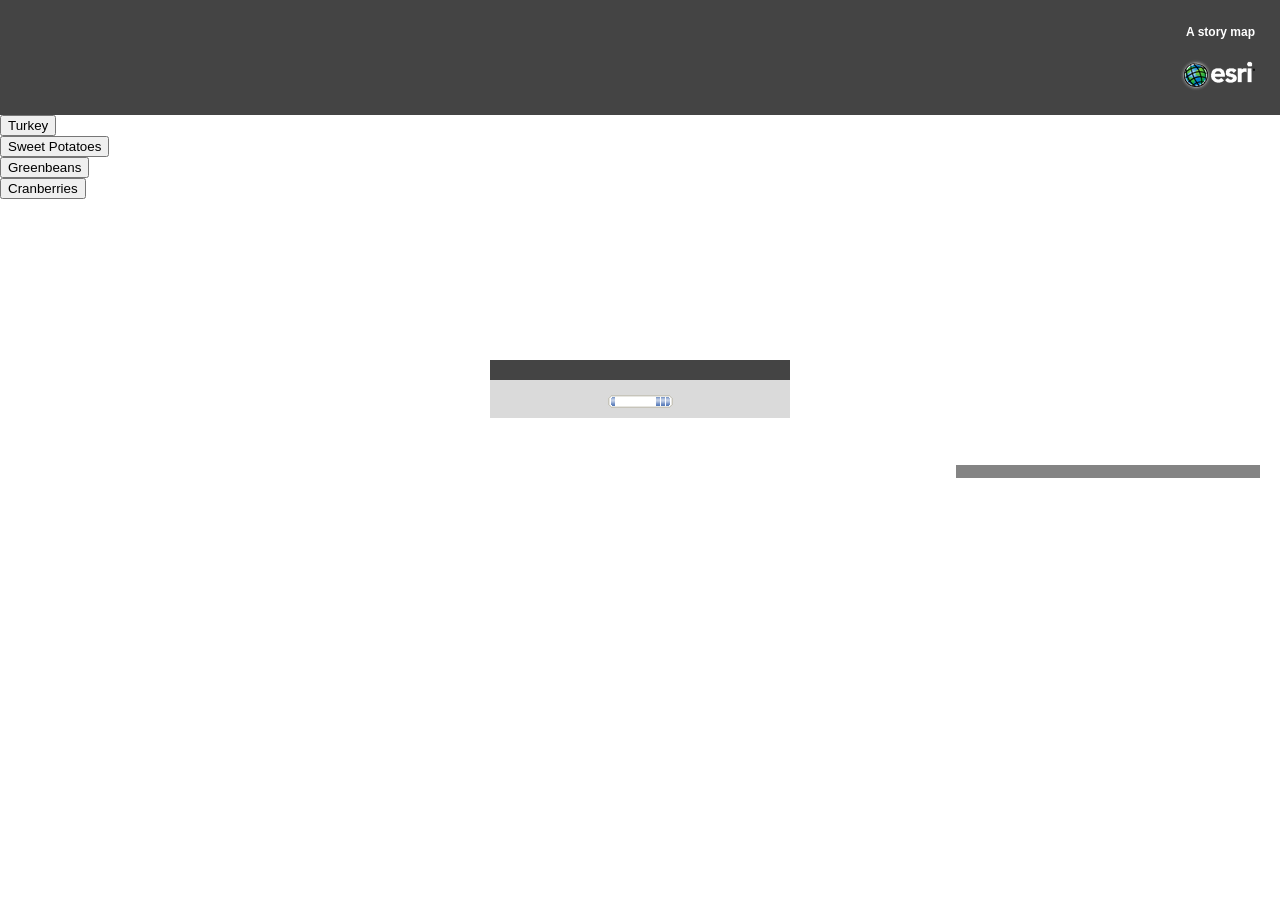
<file: index.html>
<!DOCTYPE HTML PUBLIC "-//W3C//DTD HTML 4.01 Transitional//EN"
   "http://www.w3.org/TR/html4/loose.dtd">
<html>
  <head>
    <meta http-equiv="Content-Type" content="text/html; charset=utf-8">
    <meta http-equiv="X-UA-Compatible" content="IE=9">
    <title>A story map presented by Esri</title>
    <link rel="stylesheet" type="text/css" href="http://serverapi.arcgisonline.com/jsapi/arcgis/3.2/js/dojo/dijit/themes/tundra/tundra.css">
    <link rel="stylesheet" type="text/css" href="http://serverapi.arcgisonline.com/jsapi/arcgis/3.2/js/esri/css/esri.css" />
    <link rel="stylesheet" type="text/css" href="css/layout.css">
    <link rel="stylesheet" type="text/css" href="css/popup.css">

     <script type="text/javascript">
      var dojoConfig = {
		  parseOnLoad: true,
		  packages:[
			{name:"esriTemplate",location:location.pathname.replace(/\/[^/]+$/, '')},
            {name:"utilities",location:location.pathname.replace(/\/[^/]+$/, '') + '/javascript'}
		  ]
		};
    </script>
    <script type="text/javascript" src="http://serverapi.arcgisonline.com/jsapi/arcgis/?v=3.2"></script>
    <script type="text/javascript" src="http://ajax.aspnetcdn.com/ajax/jQuery/jquery-1.7.1.min.js"></script>
    <script type="text/javascript">

    dojo.require("utilities.main");
    dojo.require("utilities.layout");

    var configOptions;

    function init(){

      configOptions = {
        //The ID for the map from ArcGIS.com
        webmap : "61504110b4c643a488bbcfffa46f250a",
		//The id for the web mapping applciation item that contains configuration info - in most
        //cases this will be null.
        appid:"",
        //Enter a title, if no title is specified, the webmap's title is used.
        title : "Where Did Your Thanksgiving Dinner Come From?",
        //Enter a subtitle, if not specified the ArcGIS.com web map's summary is used
        subtitle : "From the farm to your feast, take a look at where these four staples of the holiday meal may have originated.",
        //Enter a subtitle, if not specified the ArcGIS.com web map's summary is used
        description : "",
		//Display legend
        legend : "true",
        //If the webmap uses Bing Maps data, you will need to provided your Bing Maps Key
        bingmapskey : "Akt3ZoeZ089qyG3zWQZSWpwV3r864AHStal7Aon21-Fyxwq_KdydAH32LTwhieA8",
        //specify a proxy url if needed
        proxyurl:"",
        //specify the url to a geometry service
        geometryserviceurl:"http://tasks.arcgisonline.com/ArcGIS/rest/services/Geometry/GeometryServer",
        //Modify this to point to your sharing service URL if you are using the portal
        sharingurl :"http://www.arcgis.com/sharing/content/items"
      };
        utilities.main.initMap();
    }

    //show map on load
    dojo.addOnLoad(init);
    </script>

    <style type="text/css">
	  .esriSimpleSlider{
	    background-color:#dadada;
	  }
	</style>

    <!--Social Media Links-->
    <script type="text/javascript" src="http://w.sharethis.com/button/buttons.js"></script>
    <script type="text/javascript">
        stLight.options({publisher: "77225c91-2742-42f7-b1b4-bddda99a9bde"});
    </script>
    <!--END Social Media Links-->
    <!--Google Analytics Start-->
    <script type="text/javascript">
        var _gaq = _gaq || [];
        _gaq.push(['_setAccount', 'UA-26529417-1']);
        _gaq.push(['_trackPageview']);
            (function() {
            var ga = document.createElement('script'); ga.type = 'text/javascript'; ga.async = true;
            ga.src = ('https:' == document.location.protocol ? 'https://ssl' : 'http://www') + '.google-analytics.com/ga.js';
            var s = document.getElementsByTagName('script')[0]; s.parentNode.insertBefore(ga, s);
        })();
    </script>
    <!--Google Analytics End-->

  </head>

      <body class="tundra">
        <div id="mainWindow" dojotype="dijit.layout.BorderContainer" design="headline"
        gutters="false" style="width:100%; height:100%;">

          <!-- Header Section-->
          <div id="header" dojotype="dijit.layout.ContentPane" region="top">
          	<div id="headerText">
              <div id="title"></div>
              <div id="subtitle"></div>
            </div>
            <div id="logoArea">
              <div id="social"><a id="smLink" href="http://storymaps.esri.com" target="_blank">A story map </a><span  class='st_facebook' ></span><span  class='st_twitter' st_via='EsriStoryMaps'></span></div>
              <div id="logo"><a id="logoLink" href="http://www.esri.com" target="_blank"><img id="logoImg" src="images/esriGlobeLogow.png" alt="Esri - Home"></a></div>
            </div>
        <div id="header_flourish"></div>

          </div>
          
          <div id="content" dojotype="dijit.layout.BorderContainer" gutters="false" region="center">
          
              <div id="leftPane" dojotype="dijit.layout.BorderContainer" gutters="false" region="left">
                <div id="foodSelectorPane" dojotype="dijit.layout.ContentPane" region="top">
                    <button onclick="utilities.layout.changeFood('turkey')">Turkey</button>
                    <br>
                    <button onclick="utilities.layout.changeFood('sweetPotatoes')">Sweet Potatoes</button>
                    <br>
                    <button onclick="utilities.layout.changeFood('greenbeans')">Greenbeans</button>
                    <br>
                    <button onclick="utilities.layout.changeFood('cranberries')">Cranberries</button>
                </div><!--foodSelectorPane-->
                <div id="description" dojotype="dijit.layout.ContentPane" region="center">
                </div><!--description-->
              </div><!--leftPane-->
    
              <!-- Map Section -->
              <div id="map" dojotype="dijit.layout.ContentPane" region="center">
                <div id="legendCon">
                  	<div id="legendToggle"><p id="legTogText"></p></div>
                 	<div id="legendDiv"></div>
                </div>
              </div><!--map-->
          
          </div><!--content-->

        </div><!--mainWindow-->

        <!--Loading Panel-->
        <div id="loadingCon">
    		<div id="loadingDialog">
     			<div id="loadingHeader"></div>
     			 <div id="loading"></div>
       			 <img id="loadingImg" alt="" src="images/progressBar.gif">
   		    </div>
 		  </div

      ></body>

  </html>
</file>
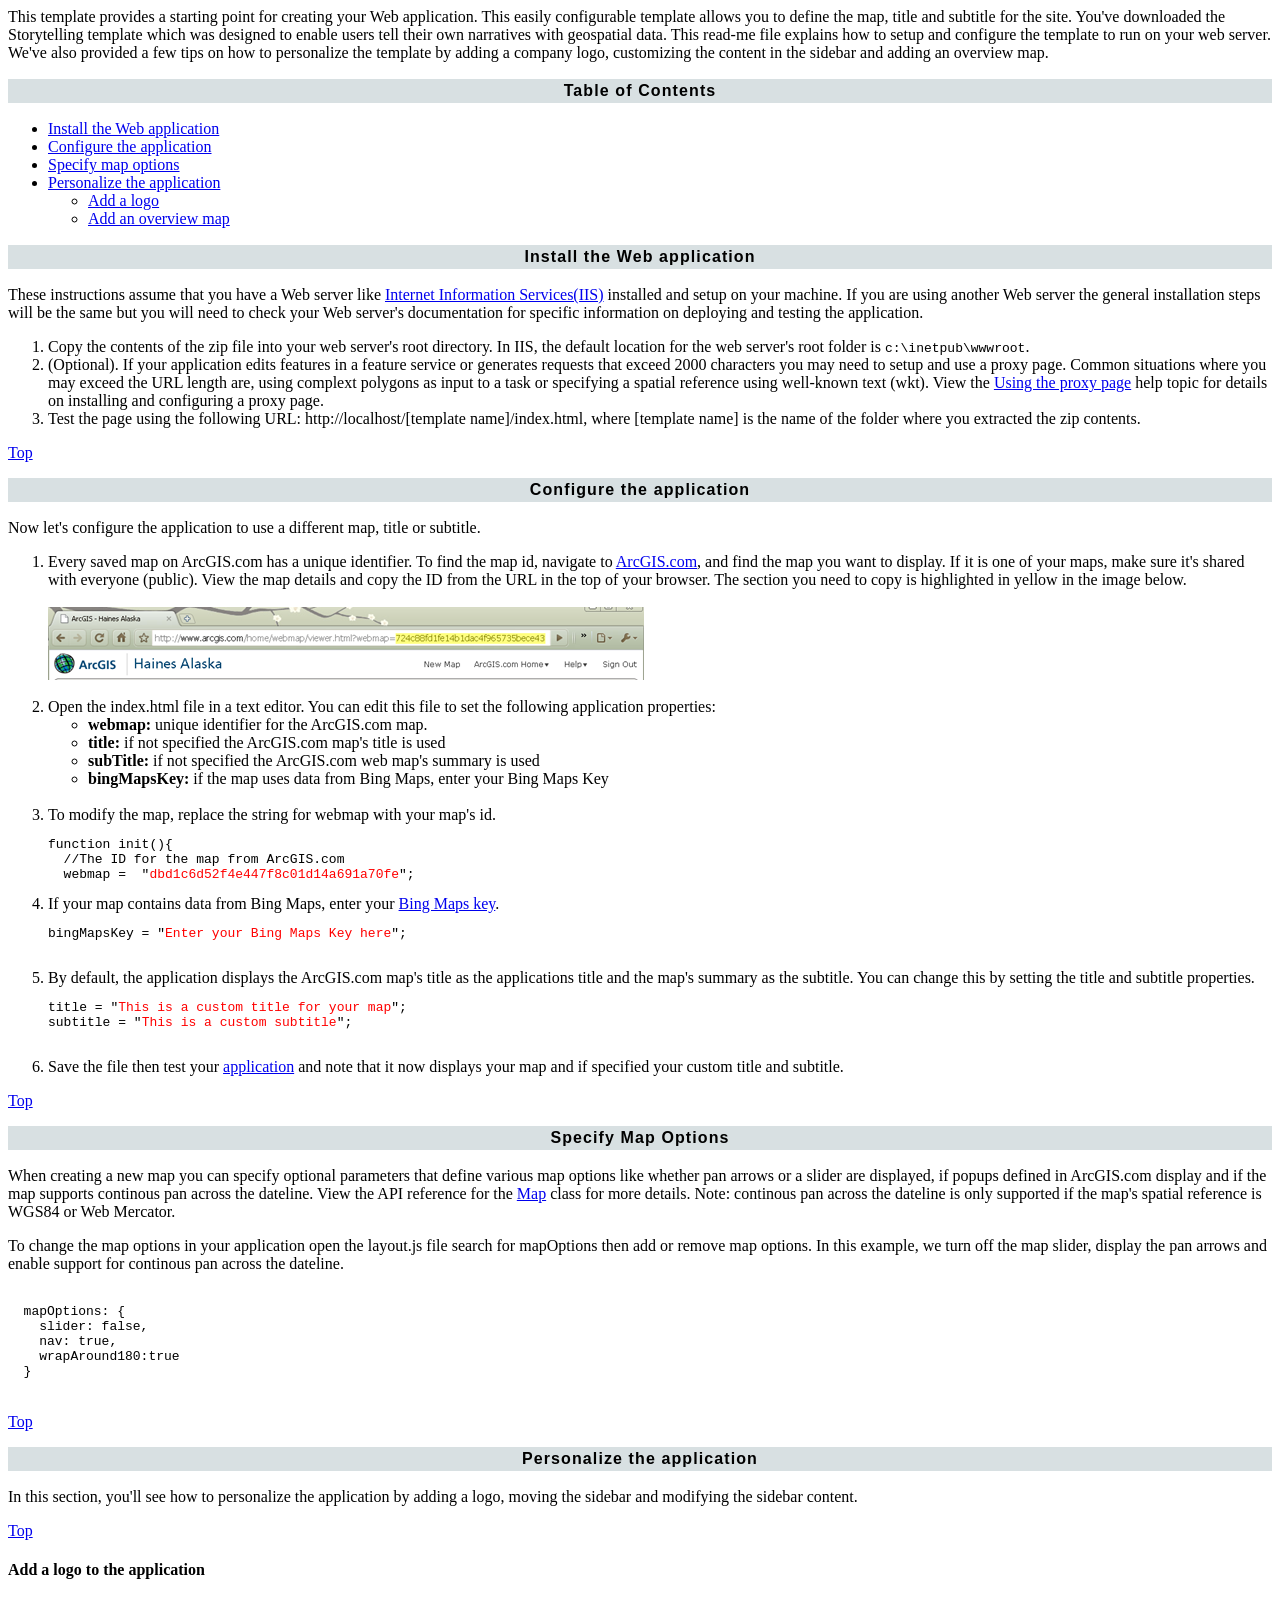
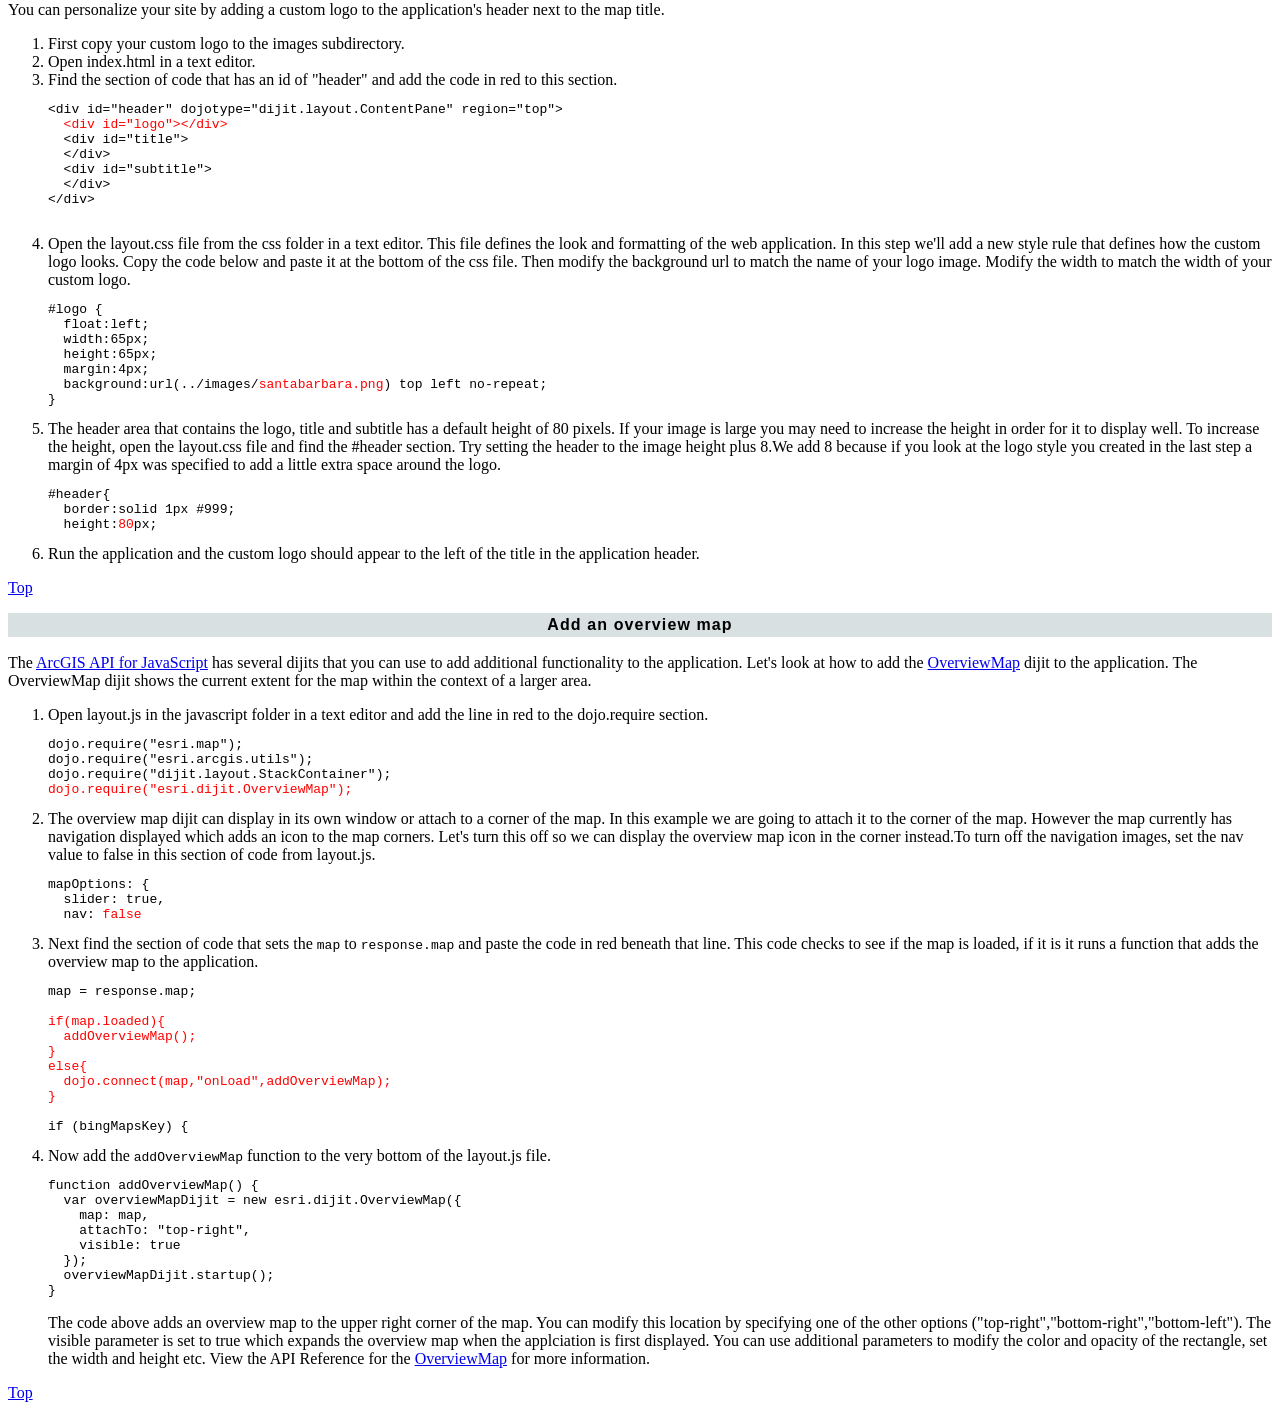
<file: readme.html>
<html>
<head>
<title>Layout Template - Read Me</title>
<style>
.selector{color:red;}
.heading{
  background-color:#D8E0E2;
  background-repeat:repeat-x;
  border-bottom:1px solid #FFFFFF;
  border-top:1px solid #FFFFFF;
  color:black;
  font-family:Verdana,Arial,Helvetica,sans-serif;
  font-size:16px;
  font-weight:bold;
  letter-spacing:1.1px;
  margin:15px 0 10px;
  padding:3px 10px;
  text-align:center;
}
</style>
</head>
<body>
<a name="top"></a>
<p>This template provides a starting point for creating your Web application. This easily configurable template allows you to define the map, title and subtitle for the site. You've downloaded the Storytelling template which was designed to enable users tell their own narratives with geospatial data. This read-me file explains how to setup and configure the template to run on your web server. We've also provided a few tips on how to personalize the template by adding a company logo, customizing the content in the sidebar and adding an overview map.</p>
<div class="heading">Table of Contents</div>
<ul>
<li><a href="#deploy">Install the Web application</a></li>
<li><a href="#configure">Configure the application</a></li>
<li><a href="#options">Specify map options</a></li>
<li><a href="#personalize">Personalize the application</a></li>
<ul>
  <li><a href="#logo">Add a logo</a></li>
  <li><a href="#addresources">Add an overview map</a></li>
</ul>
</ul>
<a name="deploy"></a>
<h3 class="heading">Install the Web application</h3>
<p>These instructions assume that you have a Web server like <a href="http://www.iis.net/">Internet Information Services(IIS)</a> installed and setup on your machine. If you are using another Web server the general installation steps will be the same but you will need to check your Web server's documentation for specific information on deploying and testing the application.

<ol>
  <li>Copy the contents of the zip file into your web server's root directory. In IIS, the default location for the web server's root folder is <code>c:\inetpub\wwwroot</code>. </li>
 <li>(Optional). If your application edits features in a feature service or generates requests that exceed 2000 characters you may need to 
setup and use a proxy page. Common situations where you may exceed the URL length are, using complext polygons as input to a task or
specifying a spatial reference using well-known text (wkt).
View the <a href="http://help.arcgis.com/EN/webapi/javascript/arcgis/help/jshelp_start.htm#jshelp/ags_proxy.htm">Using the proxy page</a> help topic for details on installing and configuring a proxy page.</li>
 <li>
 Test the page using the following URL: http://localhost/[template name]/index.html, where [template name] is the name of the folder where you extracted the zip contents. 
 </li>
</ol>
<a href="#top">Top</a>
<a name="configure"></a>
<h3  class="heading">Configure the application</h3>
<p>Now let's configure the application to use a different map, title or subtitle.
 <ol>
    <li>Every saved map on ArcGIS.com  has a unique identifier. To find the map id, navigate to <a href="http://www.arcgis.com/">ArcGIS.com</a>, and find the map you want to display. If it is one of your maps, make sure it's shared with everyone (public). View the map details and copy the ID from the URL in the top of your browser. The section you need to copy is highlighted in yellow in the image below.</li><br />
    <img src="documentation/findmapid.png"/><br /><br />
    <li>Open the index.html file in a text editor. You can edit this file to set the following application properties:
<ul>
  <li><b>webmap: </b>unique identifier for the ArcGIS.com map.</li>
  <li><b>title: </b>if not specified the ArcGIS.com map's title is used</li> 
  <li><b>subTitle: </b>if not specified the ArcGIS.com web map's summary is used</li>  
  <li><b>bingMapsKey: </b>if the map uses data from Bing Maps, enter your Bing Maps Key</li>  
 
</ul></li><br />
 <li>To modify the map, replace the string for webmap with your map's id.</li>
<pre>
function init(){
  //The ID for the map from ArcGIS.com
  webmap =  "<span class="selector">dbd1c6d52f4e447f8c01d14a691a70fe</span>";
</pre>
 <li>If your map contains data from Bing Maps, enter your <a href="http://help.arcgis.com/en/webapi/javascript/arcgis/help/jshelp_start.htm#jshelp/ve_getting_started.htm">Bing Maps key</a>.
 <pre>
bingMapsKey = "<span class="selector">Enter your Bing Maps Key here</span>";
 </pre></li>
 <li>By default, the application displays the ArcGIS.com map's title as the applications title and the map's summary as the subtitle. You can change this by setting the title and subtitle properties.</li>
 <pre>
title = "<span class="selector">This is a custom title for your map</span>";
subtitle = "<span class="selector">This is a custom subtitle</span>";
 </pre>
 <li>Save the file then test your <a href="http://localhost/Chrome/index.html">application</a> and note that it now displays your map and if specified your custom title and subtitle.</li>
 </ol>
</p>

        <a href="#top">Top</a>
<a name="options"></a>
<h4 class="heading">Specify Map Options</h4>
<p>When creating a new map you can specify optional parameters that define various map options like whether pan arrows or a slider are displayed, if popups defined in ArcGIS.com display and if the map supports 
continous pan across the dateline. View the API reference for the <a href="http://help.arcgis.com/EN/webapi/javascript/arcgis/help/jsapi_start.htm#jsapi/map.htm">Map</a> class for more details.  Note: continous pan across the dateline is only supported if the map's spatial reference is WGS84 or Web Mercator. </p><p>To change the map options in your application open the layout.js file
search for mapOptions then add or remove map options. In this example, we turn off the map slider, display the pan arrows and enable support for continous pan across the dateline.
<pre>

  mapOptions: {
    slider: false,
    nav: true,
    wrapAround180:true
  }
</pre>
</p><br />
<a href="#top">Top</a>
<a name="personalize"></a>
<h3  class="heading">Personalize the application</h3>
<p>In this section, you'll see how to personalize the application by adding a logo, moving the sidebar and modifying the sidebar content. 
</p>
<a href="#top">Top</a>
<a name="logo"></a>
<h4>Add a logo to the application</h4>
<p>You can personalize your site by adding a custom logo to the application's header next to the map title.</p>
<ol>
 <li>First copy your custom logo to the images subdirectory.</li>
 <li>Open index.html in a text editor.</li>
 <li>Find the section of code that has an id of "header" and add the code in red to this section.
 <pre>
&lt;div id="header" dojotype="dijit.layout.ContentPane" region="top">
  <span class="selector">&lt;div id="logo"&gt;&lt;/div&gt;</span>
  &lt;div id="title">
  &lt;/div>
  &lt;div id="subtitle">
  &lt;/div>
&lt;/div>
 </pre></li>
<li>Open the layout.css file from the css folder in a text editor. This file defines the look and formatting of the web application. In this step we'll add a new style rule that defines how the custom logo looks. Copy the code below and paste it at the bottom of the css file. Then modify the background url to match the name of your logo image. Modify the width to match the width of your custom logo.
<pre>
#logo {
  float:left;
  width:65px;
  height:65px;
  margin:4px;
  background:url(../images/<span class="selector">santabarbara.png</span>) top left no-repeat;
}
</pre>
</li>
<li>The header area that contains the logo, title and subtitle has a default height of 80 pixels. If your image is large you may need to increase the height in order for it to display well. To increase the height, open the layout.css file and find the #header section. Try setting the header to the image height plus 8.We add 8 because if you look at the logo style you created in the last step a margin of 4px was specified to add a little extra space around the logo.
<pre>
#header{
  border:solid 1px #999;
  height:<span class="selector">80</span>px;
</pre></li>
<li>Run the application and the custom logo should appear to the left of the title in the application header.</li>
</ol>
<a href="#top">Top</a>
<a name="addresources"></a>
<h4 class="heading">Add an overview map</h4>
<p>The <a href="http://help.arcgis.com/EN/webapi/javascript/arcgis/index.html">ArcGIS API for JavaScript</a> has several dijits that you can use to add additional functionality to the application. Let's look at how to add the <a href="http://help.arcgis.com/EN/webapi/javascript/arcgis/help/jsapi_start.htm#jsapi/overviewmap.htm">OverviewMap</a> dijit to the application. The OverviewMap dijit shows the current extent for the map within the context of a larger area. </p>
<ol>
<li>Open layout.js in the javascript folder in a text editor and add the line in red to the dojo.require section.
<pre>
dojo.require("esri.map");
dojo.require("esri.arcgis.utils");
dojo.require("dijit.layout.StackContainer");
<span class="selector">dojo.require("esri.dijit.OverviewMap");</span>
</pre>
</li>
<li>The overview map dijit can display in its own window or attach to a corner of the map. In this example we are going to attach it to the corner of the map. However the map currently has navigation displayed which adds an icon to the map corners. Let's turn this off so we can display the overview map icon in the corner instead.To turn off the navigation images, set the nav value to false in this section of code from layout.js.
<pre>
mapOptions: {
  slider: true,
  nav: <span class="selector">false</span>
</pre> </li>
<li>Next find the section of code that sets the <code>map</code> to <code>response.map</code> and paste the code in red beneath that line. This code checks to see if the map is loaded, if it is it runs a function that adds the overview map to the application. 
<pre>
map = response.map;
<span class="selector">
if(map.loaded){
  addOverviewMap();
}
else{
  dojo.connect(map,"onLoad",addOverviewMap);
}
</span>
if (bingMapsKey) {
</pre>
</li>
<li>Now add the <code>addOverviewMap</code> function to the very bottom of the layout.js file. 
<pre>
function addOverviewMap() {
  var overviewMapDijit = new esri.dijit.OverviewMap({
    map: map,
    attachTo: "top-right",
    visible: true
  });
  overviewMapDijit.startup();
}
</pre>
<p>The code above adds an overview map to the upper right corner of the map. You can modify this location by specifying one of the other options ("top-right","bottom-right","bottom-left"). The visible parameter is set to true which expands the overview map when the applciation is first displayed. You can use additional parameters to modify the color and opacity of the rectangle, set the width and height etc. View the API Reference for the <a href="http://help.arcgis.com/EN/webapi/javascript/arcgis/help/jsapi_start.htm#jsapi/overviewmap.htm">OverviewMap</a> for more information. </p>
</li>
</ol>

<a href="#top">Top</a>
</body>
</html>
</file>
<file: css/layout.css>
html,body {
      height:100%;
      width:100%;
      padding:0;
	  margin:0;
	  overflow:hidden;
      }

      body {
      background-color:#fff;
      color:#333;
      font-size:14px;
      overflow:hidden;
      font-family:Georgia, "Times New Roman", Times, serif;
      }

      a {
      color:#555;
	  font-weight:bold;
	  text-decoration:none;
      }

	  a:hover{
	  text-decoration:underline;
	  }

      #header {
      height:115px;
      background:#444;
	  color:#fff;
      margin:0;
      }

	  #headerText{
	  padding-top:20px;
      padding-left:25px;
	  width:70%;
	  float:left;
	  }

      #title {
	  font-family:Arial, Helvetica, sans-serif;
      font-size:20px;
	  font-weight:bold;
      text-align:left;
      white-space: nowrap;
      overflow: hidden;
      text-overflow: ellipsis;
      -o-text-overflow:ellipsis;
      }

      #subtitle {
      font-size:13px;
	  margin-top:10px;
      overflow: hidden;
      }

      #logoArea{
	  float:right;
      width:125px;
	  padding-top:25px;
	  padding-right:25px;
      overflow: hidden;
	  }

      #social,#logo{
      float:right;
      }

      #social{
      padding-bottom:20px;
      }

      #smLink{
      color:#fff;
      font-family:Arial, Helvetica, sans-serif;
      font-weight:bold;
      font-size:12px;
      text-decoration:none;
      outline:none;
      }

      #smLink:hover{
      text-decoration:underline;
      }

	  #logo{
	  border:none;
	  outline:none;
	  }

	  #logoImg{
	  border:none;
	  outline:none;
	  }
      
      #leftPane {
      width:320px;
      height:100%;
      font-size:1.1em;
      }
      
      #foodSelectorPane{
      width:100%;
      height:300px;
      }
      
      #description{
      padding:25px;
      overflow:auto;
      }

      #map {
      margin:0;
      }

	  #swipeImg{
	  display:none;
	  position:absolute;
	  z-index:2;
	  }

	  .moveable {
      position:absolute;
      border-left:1px solid #848484;
	  border-right:1px solid #848484;
      background-color: #dadada;
      width: 6px;
      height: 100%;
      padding: 0 !important;
      margin: 0;
      z-index: 30;
      cursor: col-resize;
	  }

	  .moveable:hover {
	  background-color:#999;
	  }

      #footer {
	  display:none;
      font-size:12px;
      background:#848484;
      height:18px;
      margin:0;
      padding:10px 15px 5px;
      }

      .map .bingLogo-lg {
      left:18px !important;
      }

      #legendCon{
	  position:absolute;
 	  width:300px !important;
      right:20px;
      border:2px solid #848484;
  	  z-index:100;
	  }

	  #legendDiv{
	  display:none;
	  background:#dadada;
	  max-height:450px;
	  overflow:auto;
	  padding:10px;
	  font-family:Arial, Helvetica, sans-serif;
	  }

	  #legendToggle{
	  position:relative;
	  background:#848484;
	  margin-top:-1px;
	  width:100%;
	  .height:28px;
	  cursor:pointer;
	  z-index:100;
	  color:#fff;
	  font-family:Arial, Helvetica, sans-serif;
	  }

	  #legTogText{
	  position:relative;
	  margin:auto;
	  margin-left:2px;
	  .margin-top:0px;
	  padding:5px;
	  color:#fff;
	  font-family:Arial, Helvetica, sans-serif;
	  }

	  g,v {
	  cursor:pointer;
	  }

	  #loadingCon{
	  position:absolute;
	  z-index:99;
	  width:100%;
      top:40%;
	  text-align:center;
	  }

	  #loadingDialog{
	  margin:auto;
	  background-color:#dadada;
	  width:300px
	  }

	  #loadingHeader{
	  background-color:#444;
	  color:#fff;
	  padding-top:10px;
	  padding-bottom:10px;
	  width:300px;
	  }

	  #loading{
	  padding-top:10px;
	  }

	  #loadingImg{
	  margin-top:5px;
	  padding-bottom:10px;
	  }

	  .esriViewPopup .gallery{
	  background-color:#dadada;
	  }
</file>
<file: css/popup.css>
﻿        .esriPopup.chrome .titleButton,
        .esriPopup.chrome .pointer,
         .esriPopup.chrome .outerPointer,
        .esriPopup.chrome .esriViewPopup .gallery .mediaHandle,
        .esriPopup.chrome .esriViewPopup .gallery .mediaIcon {
          background-image: url(../images/popup_sprite_chrome.png);
        }
        
        .esriPopup.chrome .titleButton {
          top: 4px;
        }
        
        .esriPopup.chrome .titleButton.maximize,
        .esriPopup.chrome .titleButton.restore {
          top: 6px;
        }
        
        .esriPopup.chrome .pointer.top {
          background-position: 0 -616px; 
          
        }
        
        .esriPopup.chrome .pointer.topLeft {
          left: 0px; top: -43px; background-position: 0 -525px; width: 51px; height: 45px;
        }
        
        .esriPopup.chrome .pointer.topRight {
          right: 0px; top: -43px; background-position: 0 -707px; width: 51px; height: 45px;
        }
        
        
        .esriPopup.chrome .pointer.bottomLeft,
        .esriPopup.chrome .pointer.bottomRight { 
          bottom: -44px; 
        }
        
        .esriPopup.chrome .contentPane,
        .esriPopup.chrome .actionsPane {
          border-color: 1px solid #999999;
          background-color: #dadada;
        }
        
        .esriPopup.chrome .titlePane,
        .dj_ie7 .esriPopup.chrome .titlePane .title {
          background-color: #444;
          color: #FFFFFF;
          font-weight: bold;
        }
        
        .esriPopup.chrome .titlePane {
          border-bottom: 1px solid #444;
        }
        .esriPopup.chrome a {
          color: #3e3e3e;
        }
</file>
